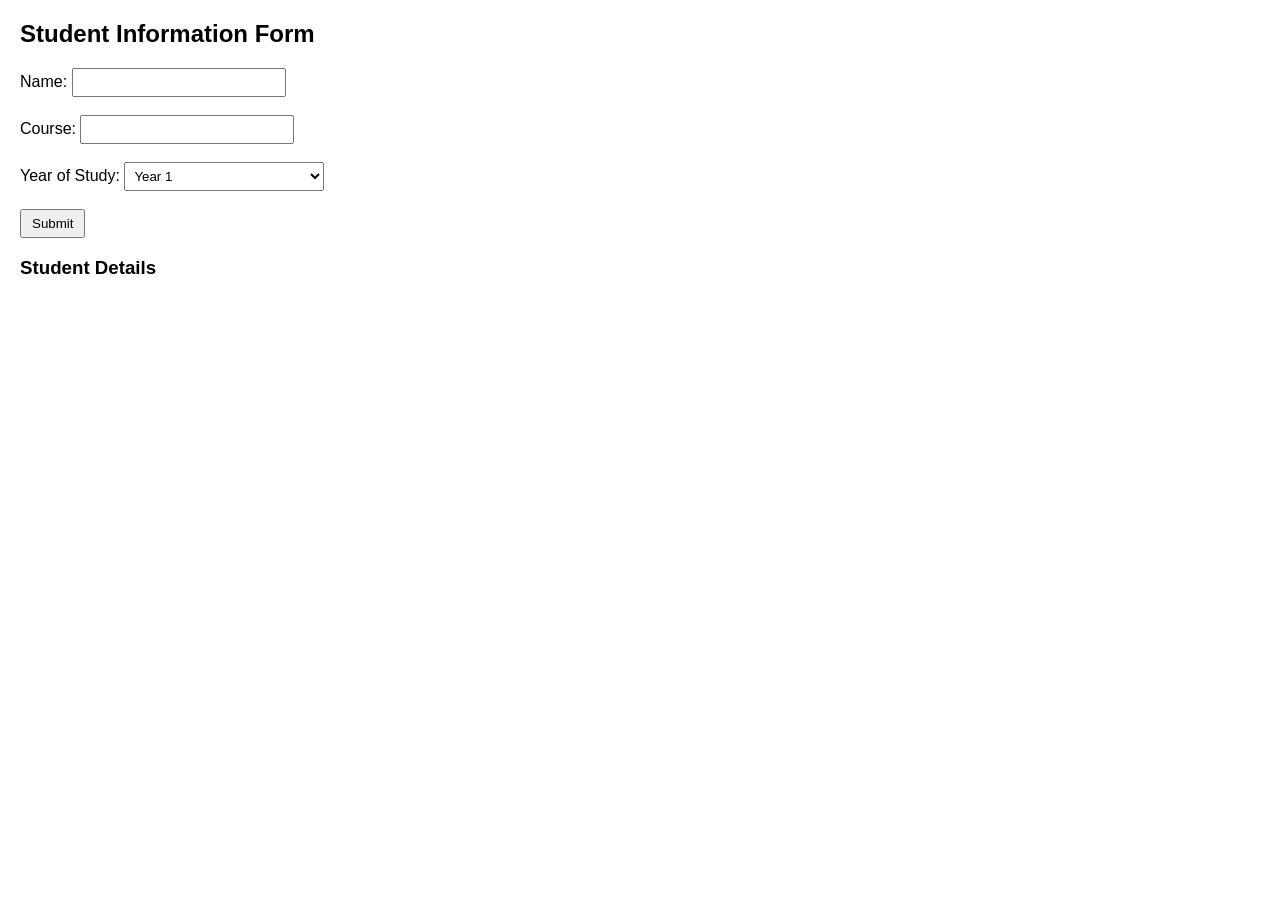
<file: page.html>
<!DOCTYPE html>
<html>
<head>
    <title>Student Information Form</title>
    <link rel="stylesheet" href="style.css">
</head>
<body>

    <h2>Student Information Form</h2>

    <label>Name:</label>
    <input type="text" id="name">

    <br><br>

    <label>Course:</label>
    <input type="text" id="course">

    <br><br>

    <label>Year of Study:</label>
    <select id="year">
        <option value="1">Year 1</option>
        <option value="2">Year 2</option>
        <option value="3">Year 3</option>
        <option value="4">Year 4</option>
    </select>

    <br><br>

    <button onclick="displayInfo()">Submit</button>

    <h3>Student Details</h3>
    <p id="result"></p>

    <script>
        function displayInfo() {

            var name = document.getElementById("name").value;
            var course = document.getElementById("course").value;
            var year = document.getElementById("year").value;

            var message = "Name: " + name +
                          "<br>Course: " + course +
                          "<br>Year of Study: " + year;

            if (year == 4) {
                message = message +
                "<br><br> Congratulations! You are in your final year. Keep working hard and finish strong!";
            }

            document.getElementById("result").innerHTML = message;
        }
    </script>

</body>
</html>
</file>
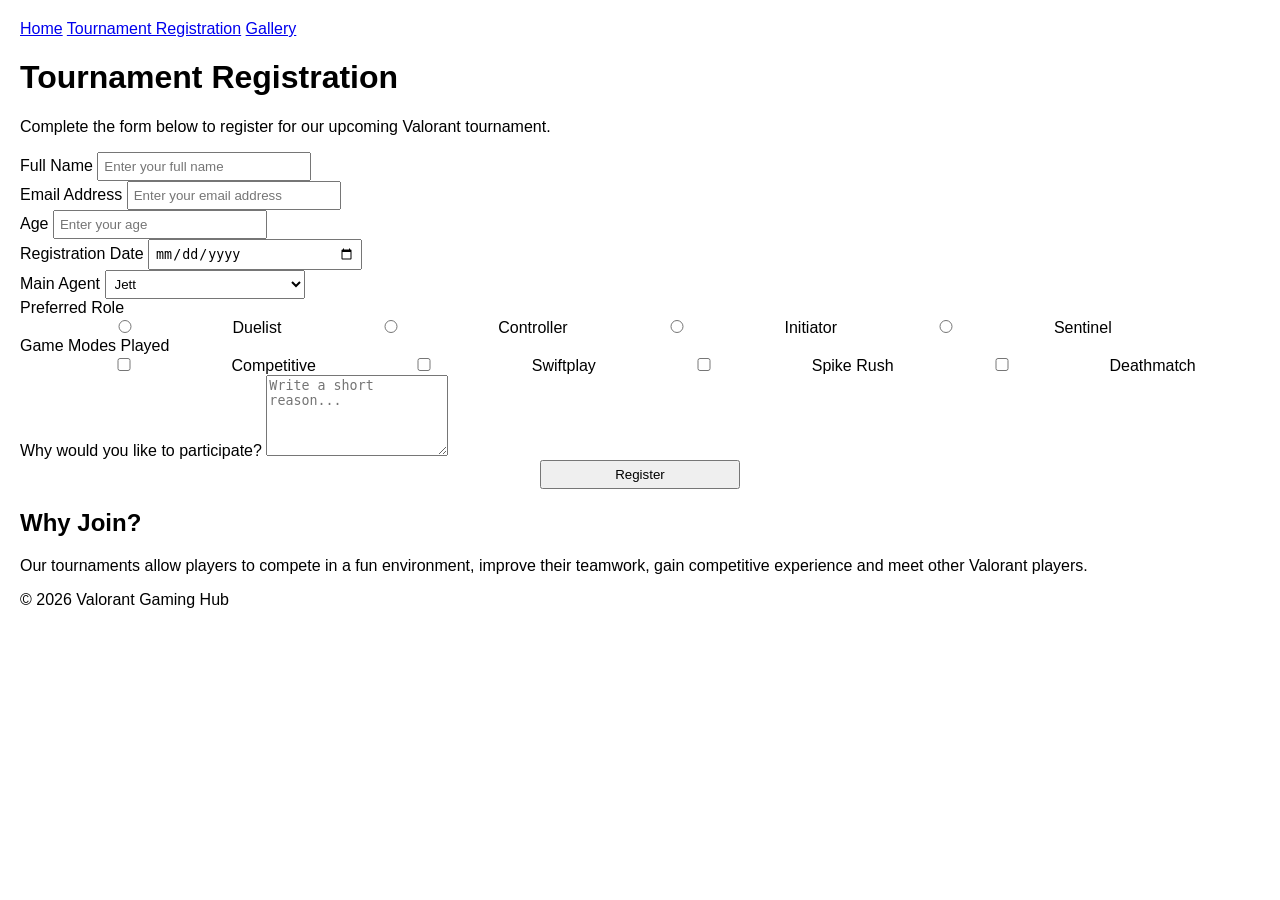
<file: register.html>
<!DOCTYPE html>
<html lang="en">

<head>

    <meta charset="UTF-8">

    <meta name="viewport" content="width=device-width, initial-scale=1.0">

    <title>Tournament Registration</title>

    <link rel="stylesheet" href="style.css">

</head>

<body>

    <!-- Navigation -->

    <nav>

        <a href="index.html">Home</a>

        <a href="register.html">Tournament Registration</a>

        <a href="gallery.html">Gallery</a>

    </nav>

    <!-- Heading -->

    <h1>Tournament Registration</h1>

    <p>
        Complete the form below to register for our upcoming Valorant tournament.
    </p>

    <!-- Registration Form -->

    <form>

        <div class="form-group">

            <label for="name">Full Name</label>

            <input type="text" id="name" placeholder="Enter your full name" required>

        </div>

        <div class="form-group">

            <label for="email">Email Address</label>

            <input type="email" id="email" placeholder="Enter your email address" required>

        </div>

        <div class="form-group">

            <label for="age">Age</label>

            <input type="number" id="age" placeholder="Enter your age">

        </div>

        <div class="form-group">

            <label for="date">Registration Date</label>

            <input type="date" id="date">

        </div>

        <div class="form-group">

            <label for="agent">Main Agent</label>

            <select id="agent">

                <option>Jett</option>
                <option>Phoenix</option>
                <option>Sage</option>
                <option>Reyna</option>
                <option>Omen</option>
                <option>Killjoy</option>

            </select>

        </div>

        <div class="form-group">

            <label>Preferred Role</label>

            <div class="options">

                <label><input type="radio" name="role"> Duelist</label>

                <label><input type="radio" name="role"> Controller</label>

                <label><input type="radio" name="role"> Initiator</label>

                <label><input type="radio" name="role"> Sentinel</label>

            </div>

        </div>

        <div class="form-group">

            <label>Game Modes Played</label>

            <div class="options">

                <label><input type="checkbox"> Competitive</label>

                <label><input type="checkbox"> Swiftplay</label>

                <label><input type="checkbox"> Spike Rush</label>

                <label><input type="checkbox"> Deathmatch</label>

            </div>

        </div>

        <div class="form-group">

            <label for="reason">Why would you like to participate?</label>

            <textarea id="reason" rows="5" placeholder="Write a short reason..."></textarea>

        </div>

        <center>

            <input type="submit" value="Register">

        </center>

    </form>

    <!-- Extra Information -->

    <div class="card">

        <h2>Why Join?</h2>

        <p>

            Our tournaments allow players to compete in a fun environment, improve their teamwork,
            gain competitive experience and meet other Valorant players.

        </p>

    </div>

    <!-- Footer -->

    <footer>

        <p>&copy; 2026 Valorant Gaming Hub</p>

    </footer>

</body>

</html>
</file>
<file: style.css>
body {
    font-family: Arial, sans-serif;
    margin: 20px;
}

input,
select {
    width: 200px;
    padding: 5px;
}

button {
    padding: 5px 10px;
}
</file>
